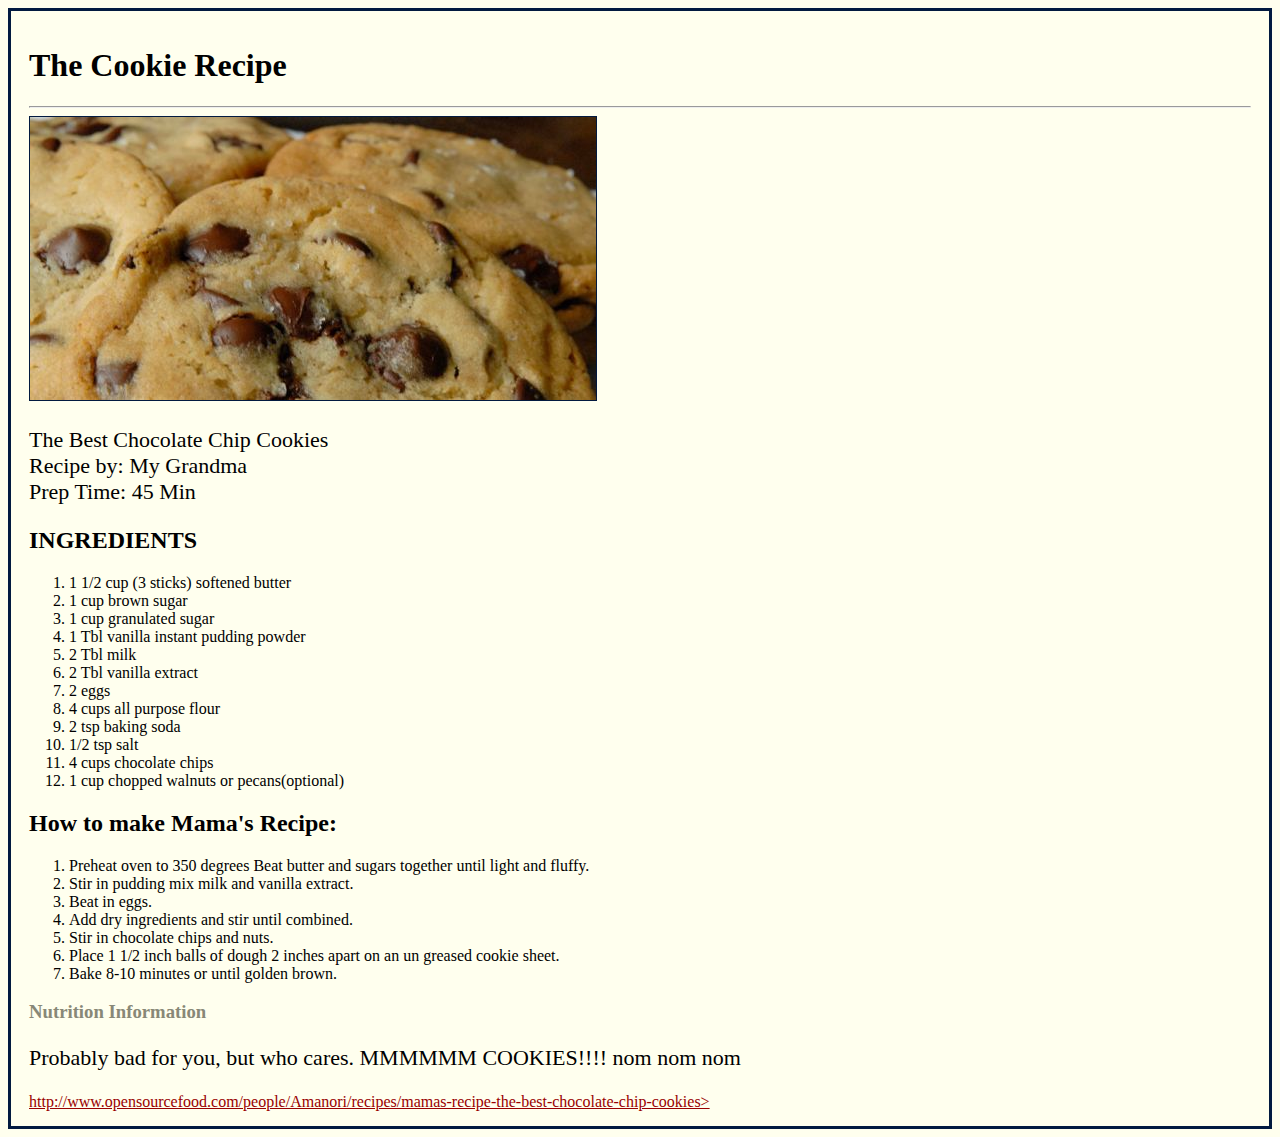
<file: index.html>
<!DOCTYPE html>

<html>
	<head>
		<title>Cookie Recipe</title>
		<link rel="stylesheet" href="styles.css">
	</head>

	

	<body>	
		<h1>The Cookie Recipe</h1>
		<hr>
	<img src="cookies.jpg" >

		<p>The Best Chocolate Chip Cookies<br>
		Recipe by: My Grandma<br>
		Prep Time: 45 Min</p>
	
<h2>INGREDIENTS</h2>

		<ol>
		<li>1 1/2 cup (3 sticks) softened butter</li>
		<li>1 cup brown sugar</li> 
		<li>1 cup granulated sugar</li> 
		<li>1 Tbl vanilla instant pudding powder</li>
		<li>2 Tbl milk</li>
		<li>2 Tbl vanilla extract</li>
		<li>2 eggs</li> 
		<li>4 cups all purpose flour</li> 
		<li>2 tsp baking soda</li>
		<li>1/2 tsp salt</li>
		<li>4 cups chocolate chips</li>
		<li>1 cup chopped walnuts or pecans(optional)</li>
		</ol>

		<h2>How to make Mama's Recipe:</h2>

		<ol>

		<li>Preheat oven to 350 degrees Beat butter and sugars together until light and fluffy.</li>
		<li>Stir in pudding mix milk and vanilla extract.</li>
		<li>Beat in eggs.</li>
		<li>Add dry ingredients and stir until combined.</li>
		<li>Stir in chocolate chips and nuts.</li>
		<li>Place 1 1/2 inch balls of dough 2 inches apart on an un greased cookie sheet.</li>
		<li>Bake 8-10 minutes or until golden brown.</li>
		
	</ol>


		<h3>Nutrition Information</h3>

		<p>Probably bad for you, but who cares. MMMMMM COOKIES!!!! nom nom nom
		</p>
<a href="http://www.opensourcefood.com/people/Amanori/recipes/mamas-recipe-the-best-chocolate-chip-cookies" target="0" rel="nofollow" color="#000">http://www.opensourcefood.com/people/Amanori/recipes/mamas-recipe-the-best-chocolate-chip-cookies></a>

	</body>

</html>
</file>
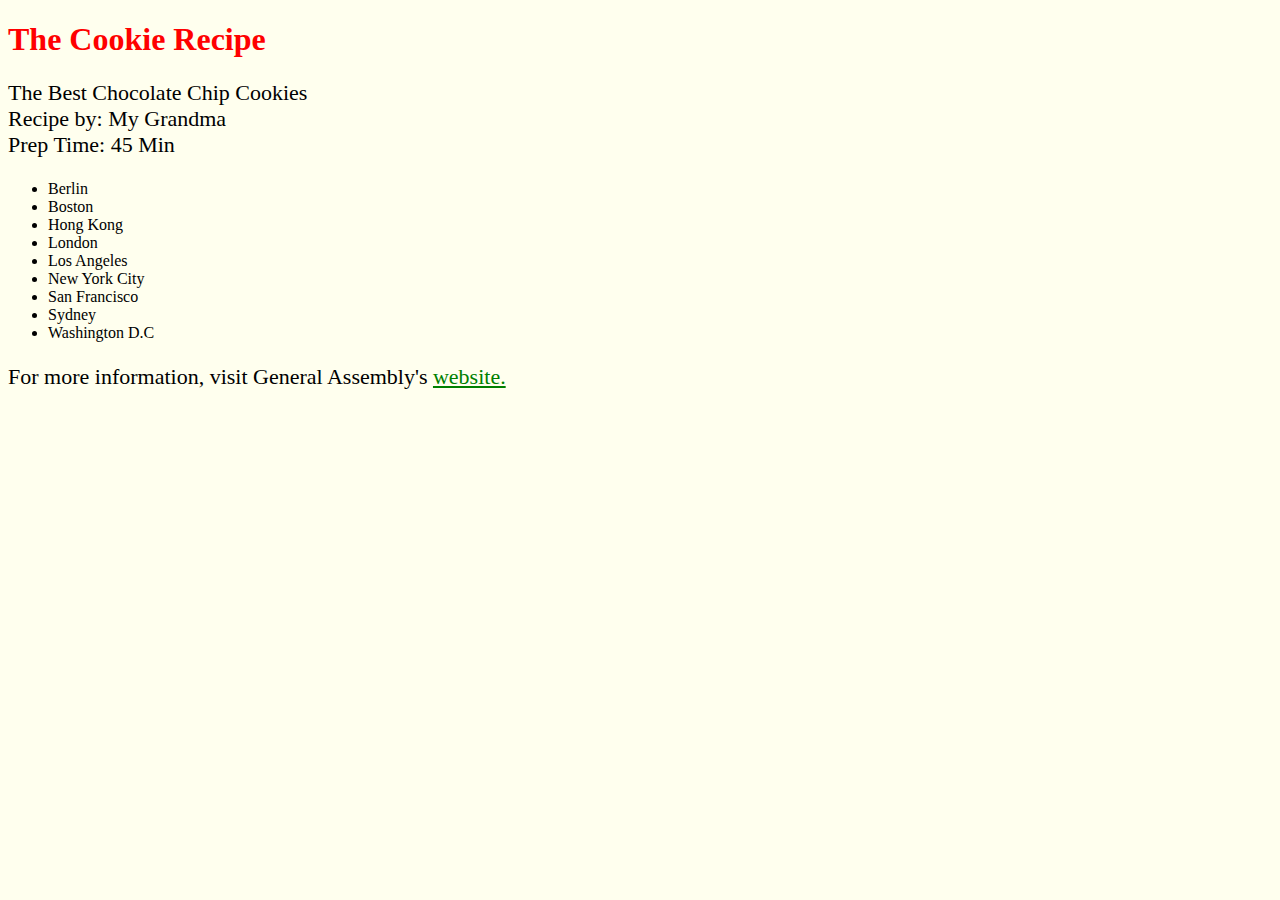
<file: Week_01_Basics/01_html_basics/starter_code/ga_press_release/index.html>
<!DOCTYPE html>

<html>
	<head>
		<title>Cookie Recipe</title>
		<link rel="stylesheet" href="styles.css">
	</head>

	

	<body>	
		<h1><b>The Cookie Recipe</b></h1>

		<p>The Best Chocolate Chip Cookies<br>
		Recipe by: My Grandma<br>
		Prep Time: 45 Min</p>
	
		<ul>
			<li>Berlin</li>
			<li>Boston</li> 
			<li>Hong Kong</li> 
			<li>London</li> 
			<li>Los Angeles</li>
			 <li>New York City</li>
			  <li>San Francisco</li> 
			  <li>Sydney</li> 
			  <li>Washington D.C</li>
		</ul>

		<p>For more information, visit General Assembly's <a href="https://generalassemb.ly"
		target="0" rel="nofollow">website.
		</p>

	</body>

</html>
</file>
<file: styles.css>
body{
	background-color: #FFE;
   border: solid #021a40;
   padding: 15px 18px;
}

	h3 {
		color:#887;
	}

	p {
		font-size: 22px;

	}

	a {
		color:#900;
	}

	img {
   border:1px solid #021a40;
}
</file>
<file: Week_01_Basics/01_html_basics/starter_code/ga_press_release/styles.css>
body{
	background-color: #FFE;
	 border-color: #000;
}

	h1 {
		color:red;
	}

	p {
		font-size: 22px;

	}

	a{
		color:green;
	}
</file>
